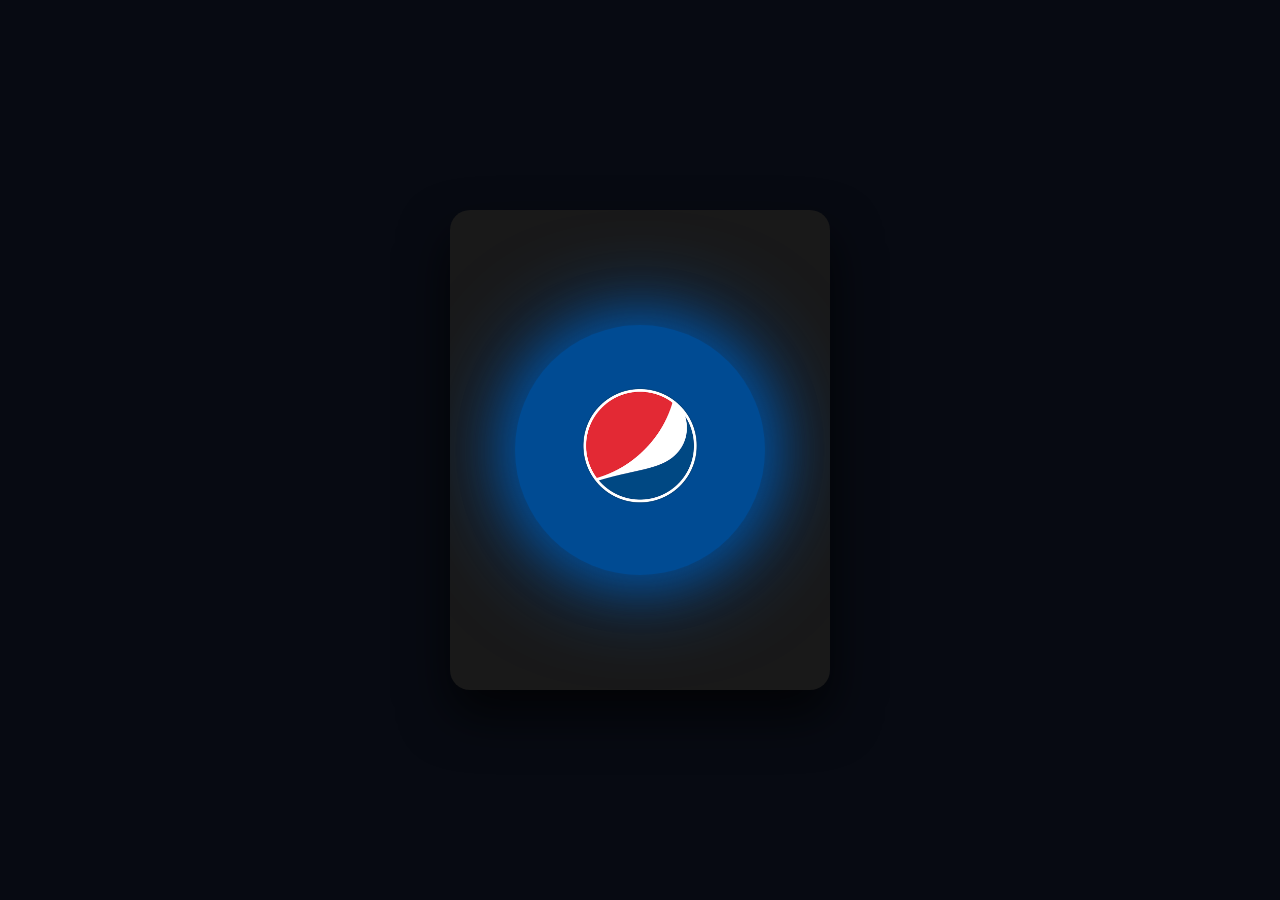
<file: index.html>
<!DOCTYPE html>
<html lang="en">

<head>
    <meta charset="UTF-8">
    <meta name="viewport" content="width=device-width, initial-scale=1.0">
    <title>Animated Product Card - Pepsi</title>
    <link href="https://fonts.googleapis.com/css2?family=Poppins:wght@400;600;700&display=swap" rel="stylesheet">
    <link rel="stylesheet" href="style.css">
</head>

<body>

    <!-- خلفية الرذاذ والقطرات الواقعية (تسقط من أعلى لأسفل) -->
    <div class="background-splash">
        <span class="drop"></span>
        <span class="drop"></span>
        <span class="drop"></span>
        <span class="drop"></span>
        <span class="drop"></span>
        <span class="drop"></span>
        <span class="drop"></span>
        <span class="drop"></span>
    </div>

    <!-- بطاقة المنتج الرئيسية -->
    <div class="product-card">
        <!-- الدائرة المتسعة -->
        <div class="circle">
            <div class="logo">
                <img src="pngwing.com (1).png" alt="Pepsi Logo">
            </div>
        </div>

        <!-- محتوى النص -->
        <div class="content">
            <h2>PEPSI COLA</h2>
            <p>Refresh your world with the authentic taste of Pepsi. Grab a cold can and enjoy the ultimate refreshment.
            </p>
            <a href="about.html" class="btn">Explore more</a>
        </div>

        <!-- علبة البيبسي المائلة -->
        <img src="pngwing.com.png" alt="Pepsi Can" class="product-img">
    </div>

</body>

</html>
</file>
<file: style.css>
* {
    margin: 0;
    padding: 0;
    box-sizing: border-box;
    font-family: 'Poppins', sans-serif;
}

body {
    background-color: #070a12;
    display: flex;
    justify-content: center;
    align-items: center;
    min-height: 100vh;
    position: relative;
    overflow: hidden;
}

/* --- خلفية الرذاذ والقطرات الواقعية (تسقط من أعلى لأسفل) --- */
.background-splash {
    position: fixed;
    top: 0;
    left: 0;
    width: 100%;
    height: 100%;
    overflow: hidden;
    z-index: 1;
    pointer-events: none;
}

.background-splash .drop {
    position: absolute;
    top: -50px;
    background: radial-gradient(circle at 30% 30%, rgba(255, 255, 255, 0.4), rgba(0, 102, 204, 0.15));
    border-radius: 50% 50% 50% 50% / 60% 60% 40% 40%;
    box-shadow: inset 0 0 5px rgba(255, 255, 255, 0.5), 0 0 10px rgba(0, 102, 204, 0.3);
    animation: fallDown linear infinite;
}

/* توزيع القطرات وسرعات مختلفة */
.background-splash .drop:nth-child(1) {
    left: 10%;
    width: 14px;
    height: 24px;
    animation-duration: 5s;
    animation-delay: 0s;
}

.background-splash .drop:nth-child(2) {
    left: 25%;
    width: 8px;
    height: 14px;
    animation-duration: 3.5s;
    animation-delay: 2s;
}

.background-splash .drop:nth-child(3) {
    left: 40%;
    width: 18px;
    height: 30px;
    animation-duration: 6s;
    animation-delay: 1s;
}

.background-splash .drop:nth-child(4) {
    left: 55%;
    width: 10px;
    height: 18px;
    animation-duration: 4s;
    animation-delay: 2.5s;
}

.background-splash .drop:nth-child(5) {
    left: 70%;
    width: 16px;
    height: 26px;
    animation-duration: 5.5s;
    animation-delay: 0.5s;
}

.background-splash .drop:nth-child(6) {
    left: 85%;
    width: 9px;
    height: 15px;
    animation-duration: 4.5s;
    animation-delay: 3s;
}

.background-splash .drop:nth-child(7) {
    left: 92%;
    width: 20px;
    height: 32px;
    animation-duration: 7s;
    animation-delay: 1.5s;
}

.background-splash .drop:nth-child(8) {
    left: 5%;
    width: 12px;
    height: 20px;
    animation-duration: 4.8s;
    animation-delay: 3.5s;
}

@keyframes fallDown {
    0% {
        transform: translateY(-50px) scale(0.8);
        opacity: 0;
    }

    15% {
        opacity: 0.6;
    }

    85% {
        opacity: 0.6;
    }

    100% {
        transform: translateY(105vh) scale(1);
        opacity: 0;
    }
}

/* --- تنسيق البطاقة الرئيسية للمنتج --- */
.product-card {
    position: relative;
    width: 380px;
    height: 480px;
    background: #191919;
    border-radius: 20px;
    overflow: hidden;
    box-shadow: 0 25px 50px rgba(0, 0, 0, 0.7);
    cursor: pointer;
    z-index: 2;
}

/* الدائرة المتحركة في المنتصف مع تأثير النبض المستمر */
.product-card .circle {
    position: absolute;
    top: 50%;
    left: 50%;
    transform: translate(-50%, -50%);
    width: 250px;
    height: 250px;
    background: #004b93;
    border-radius: 50%;
    box-shadow: 0 0 50px #004b93, 0 0 100px #0066cc;
    transition: 0.5s ease-in-out;
    z-index: 2;
    display: flex;
    justify-content: center;
    align-items: center;
    animation: pulseCircle 2s infinite ease-in-out;
}

@keyframes pulseCircle {
    0% {
        transform: translate(-50%, -50%) scale(0.95);
        box-shadow: 0 0 30px #004b93, 0 0 60px #0066cc;
    }

    50% {
        transform: translate(-50%, -50%) scale(1.03);
        box-shadow: 0 0 60px #004b93, 0 0 120px #0066cc;
    }

    100% {
        transform: translate(-50%, -50%) scale(0.95);
        box-shadow: 0 0 30px #004b93, 0 0 60px #0066cc;
    }
}

/* شعار البداية داخل الدائرة */
.product-card .circle .logo img {
    width: 130px;
    height: 130px;
    object-fit: contain;
    transition: 0.5s ease-in-out;
    transform: scale(1);
    opacity: 1;
    z-index: 3;
}

/* عند الـ Hover: إلغاء النبض وملء البطاقة */
.product-card:hover .circle {
    width: 100%;
    height: 100%;
    border-radius: 20px;
    top: 0;
    left: 0;
    transform: none;
    box-shadow: none;
    animation: none;
}

.product-card:hover .circle .logo img {
    transform: scale(0);
    opacity: 0;
    transition-delay: 0s;
}

/* محتوى النص والأزرار */
.product-card .content {
    position: absolute;
    top: -50px;
    left: 0;
    width: 100%;
    height: 100%;
    padding: 35px;
    display: flex;
    flex-direction: column;
    justify-content: center;
    z-index: 3;
    opacity: 0;
    visibility: hidden;
    pointer-events: none;
    transition: 0.3s ease-in-out;
}

.product-card:hover .content {
    opacity: 1;
    visibility: visible;
    pointer-events: auto;
    transition-delay: 0.4s;
}

.product-card .content h2 {
    color: #fff;
    font-size: 28px;
    margin-bottom: 6px;
    font-weight: 700;
    letter-spacing: 1px;
}

.product-card .content p {
    color: #f1f1f1;
    font-size: 13px;
    line-height: 1.5;
    margin-bottom: 15px;
    max-width: 260px;
}

.product-card .content .btn {
    display: inline-block;
    padding: 8px 18px;
    background: #fff;
    color: #111;
    border-radius: 6px;
    text-decoration: none;
    font-weight: 600;
    font-size: 13px;
    width: max-content;
    box-shadow: 0 5px 15px rgba(0, 0, 0, 0.2);
    transition: 0.3s;
}

.product-card .content .btn:hover {
    background: #002b5c;
    color: #fff;
}

/* علبة البيبسي وإمالتها */
.product-card .product-img {
    position: absolute;
    bottom: -100px;
    right: -50px;
    width: 180px;
    z-index: 4;
    opacity: 0;
    transform: scale(0) rotate(-25deg);
    transition: all 0.5s ease-in-out;
    transition-delay: 0.1s;
}

.product-card:hover .product-img {
    opacity: 1;
    bottom: 15px;
    right: 20px;
    transform: scale(1.05) rotate(15deg);
    transition-delay: 0.3s;
}
</file>
